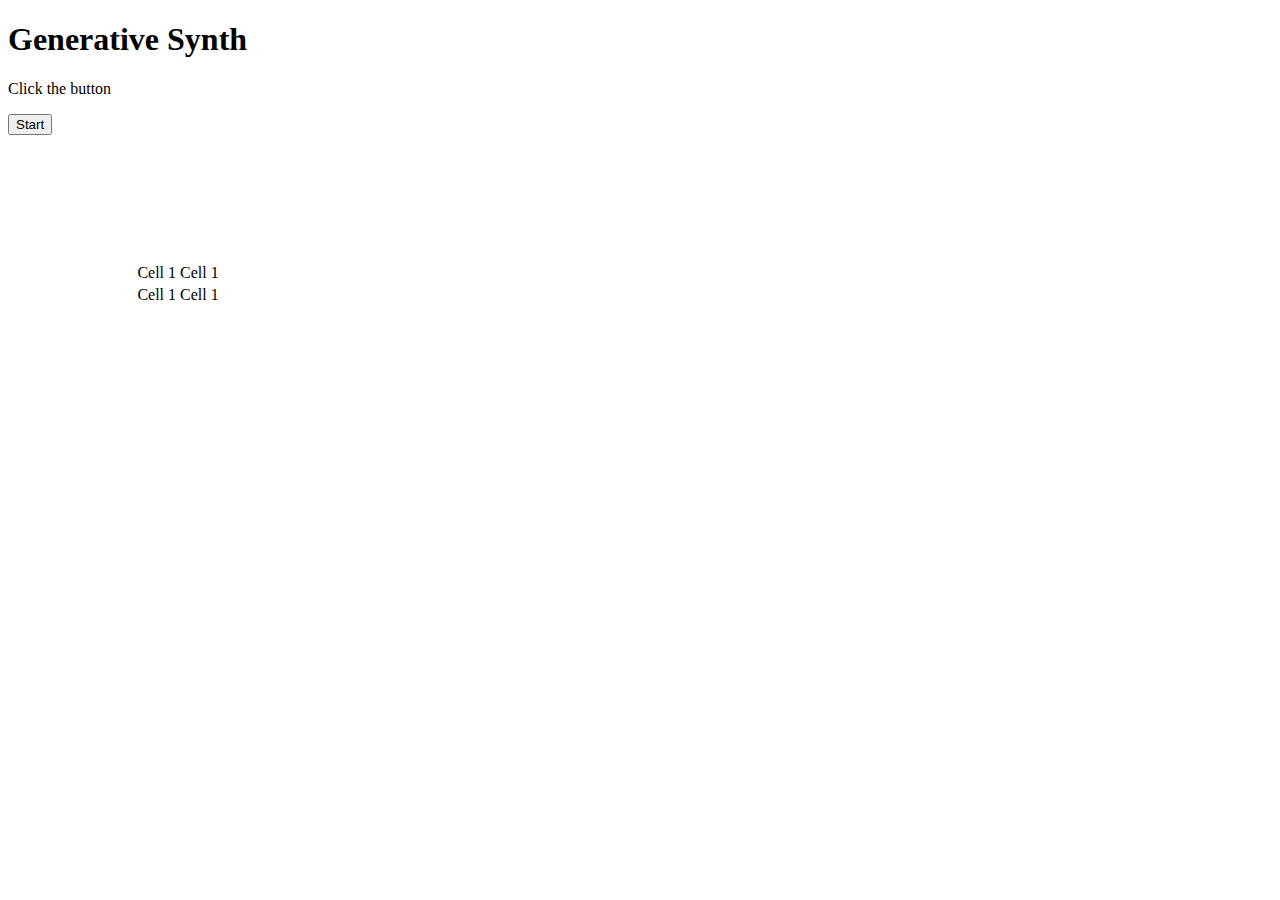
<file: dspgraph/index.html>
<!DOCTYPE html>
<html>
<head>
    <title>Generative Synth</title>
    <script src="https://tonejs.github.io/build/Tone.js"></script>
    <script type="stylesheet" src="style.css"></script>
</head>

<body>
    <div class="container">
        <h1>Generative Synth</h1>
        <p>Click the button</p>
        <button onclick="playNotes()">Start</button>
    </div>

    <table style="padding: 10%; text-align: center;">
        <tr>
          <td id="cell1" style="margin: 20%;">Cell 1</td>
          <td id="cell2" style="margin: 20%;">Cell 1</td>
        </tr>
        <tr>
          <td id="cell3" style="margin: 20%;">Cell 1</td>
          <td id="cell4" style="margin: 20%;">Cell 1</td>
        </tr>
      </table>
      

</body>

<script src="script.js"></script>

</html>
</file>
